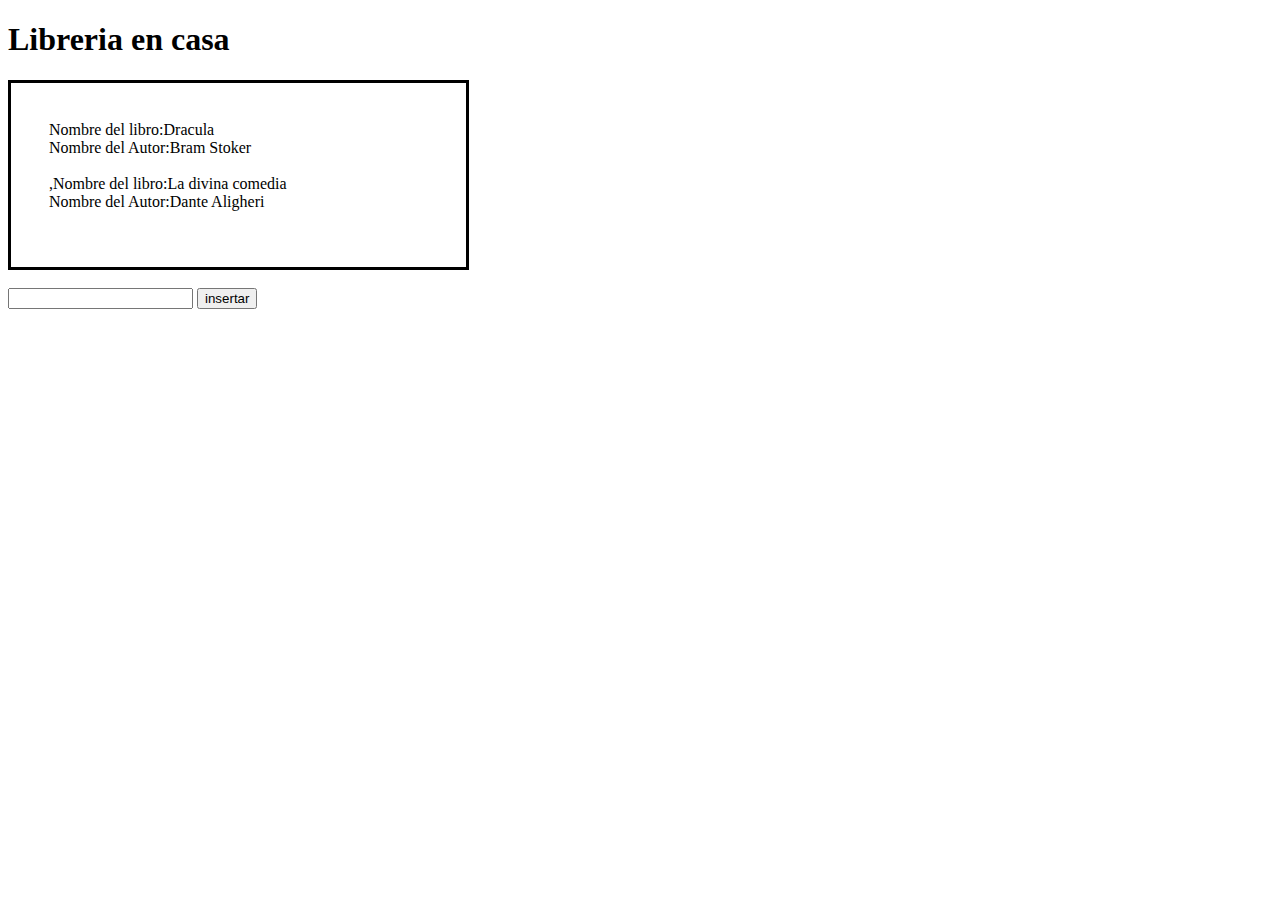
<file: Entrega10/index.html>
<!DOCTYPE html>
<html lang="en">

<head>
    <meta charset="UTF-8">
    <meta http-equiv="X-UA-Compatible" content="IE=edge">
    <meta name="viewport" content="width=device-width, initial-scale=1.0">
    <title>Document</title>
        <link rel="stylesheet" href="./index.css">
</head>

<body>

    <h1>Libreria en casa</h1>
    
        <div id='libros'></div>
    <div id="formulario">
        <br>
        <input type="text" id="NomLibro">
        <button id="insertar" onclick="valores()">insertar</button>
    </div>
    

    <!--<form>
        <h4>Nombre del Libro</h4>
        <input id="nombreLibro" type="text">
        <h4>Nombre del Autor</h4>
        <input id="nombreAutor" type="text">
        <h4>Nombre de la editorial</h4>
        <input id="nombreEditorial" type="text">
        <br/>
        <button>Guardar</button>
    </form>-->


</body>

    <script src="./index.js"></script>
    
</html>
</file>
<file: Entrega10/index.css>
#libros {
    border: solid;
    padding: 3%;
    height: auto;
    width: 30%;
}
</file>
